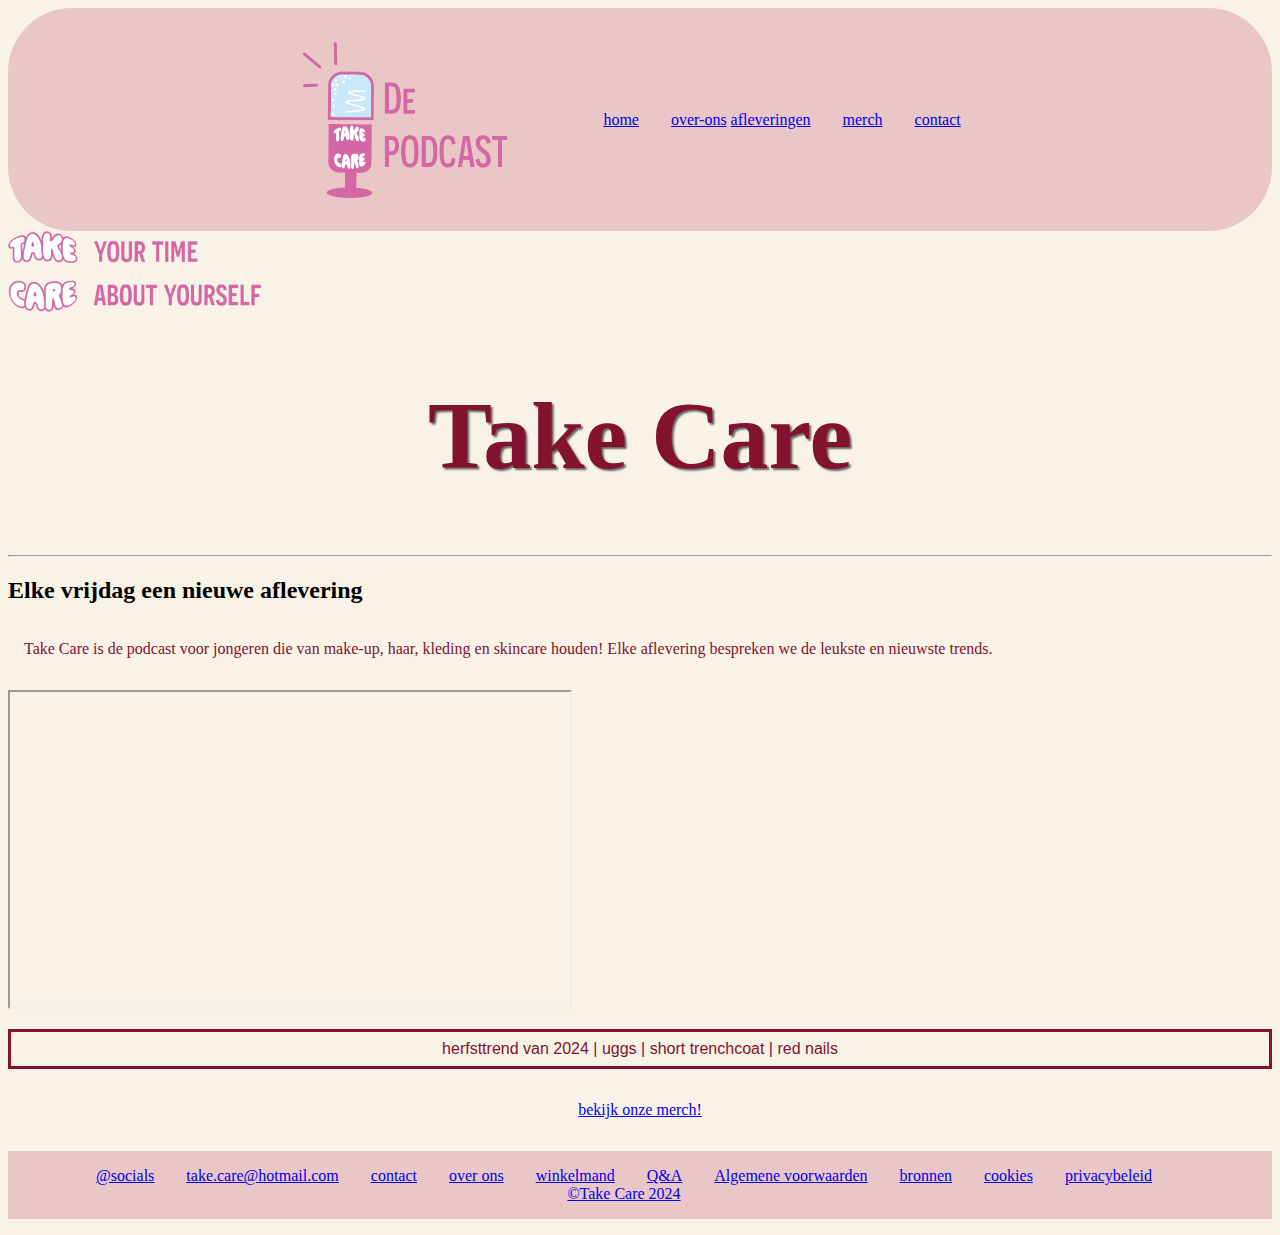
<file: index.html>
<!DOCTYPE html>
<html lang="en">
  <head>
    <meta charset="UTF-8" />
    <meta name="viewport" content="width=device-width, initial-scale=1.0" />
    <title>Take Care de podcast</title>
    <link rel="stylesheet" href="styles.css" />
  </head>
  <body>
    <header>
      <img class="logo" src="images/logo_podcast.png" alt="logo_podcast" />
      <nav>
        <ul>
          <li><a href="index.html">home</a></li>
          <li>
            <a href="over-ons.html">over-ons</a>
            <a href="afleveringen.html">afleveringen</a>
          </li>
          <li><a href="merch.html">merch</a></li>
          <li><a href="contact.html">contact</a></li>
        </ul>
      </nav>
    </header>
    <main>
      <img class="slogan" src="images/slogan.png" alt="slogan" />
      <h1 class="titel">Take Care</h1>
      <hr />
      <h2>Elke vrijdag een nieuwe aflevering</h2>

      <p>
        Take Care is de podcast voor jongeren die van make-up, haar, kleding en
        skincare houden! Elke aflevering bespreken we de leukste en nieuwste
        trends.
      </p>
      <iframe
        width="560"
        height="315"
        src="https://www.youtube.com/embed/bG_xdkGrwSA?si=djFqFhiv1S6B93VQ"
        title="YouTube video player"
        allow="accelerometer; autoplay; clipboard-write; encrypted-media; gyroscope; picture-in-picture; web-share"
        referrerpolicy="strict-origin-when-cross-origin"
        allowfullscreen
      ></iframe>

      <p class="artikel">
        herfsttrend van 2024 | uggs | short trenchcoat | red nails
      </p>

      <p class="merch"><a href="merch.html">bekijk onze merch!</a></p>
    </main>

    <footer>
      <ul>
        <li><a href="#">@socials</a></li>
        <li><a href="#">take.care@hotmail.com</a></li>
        <li><a href="#">contact</a></li>
        <li><a href="#">over ons</a></li>
        <li><a href="#">winkelmand</a></li>
        <li><a href="#">Q&A</a></li>
        <li><a href="#">Algemene voorwaarden</a></li>
        <li><a href="#">bronnen</a></li>
        <li><a href="#">cookies</a></li>
        <li><a href="#">privacybeleid</a></li>
        <li><a href="#">&#169;Take Care 2024</a></li>
      </ul>
    </footer>
  </body>
</html>
</file>
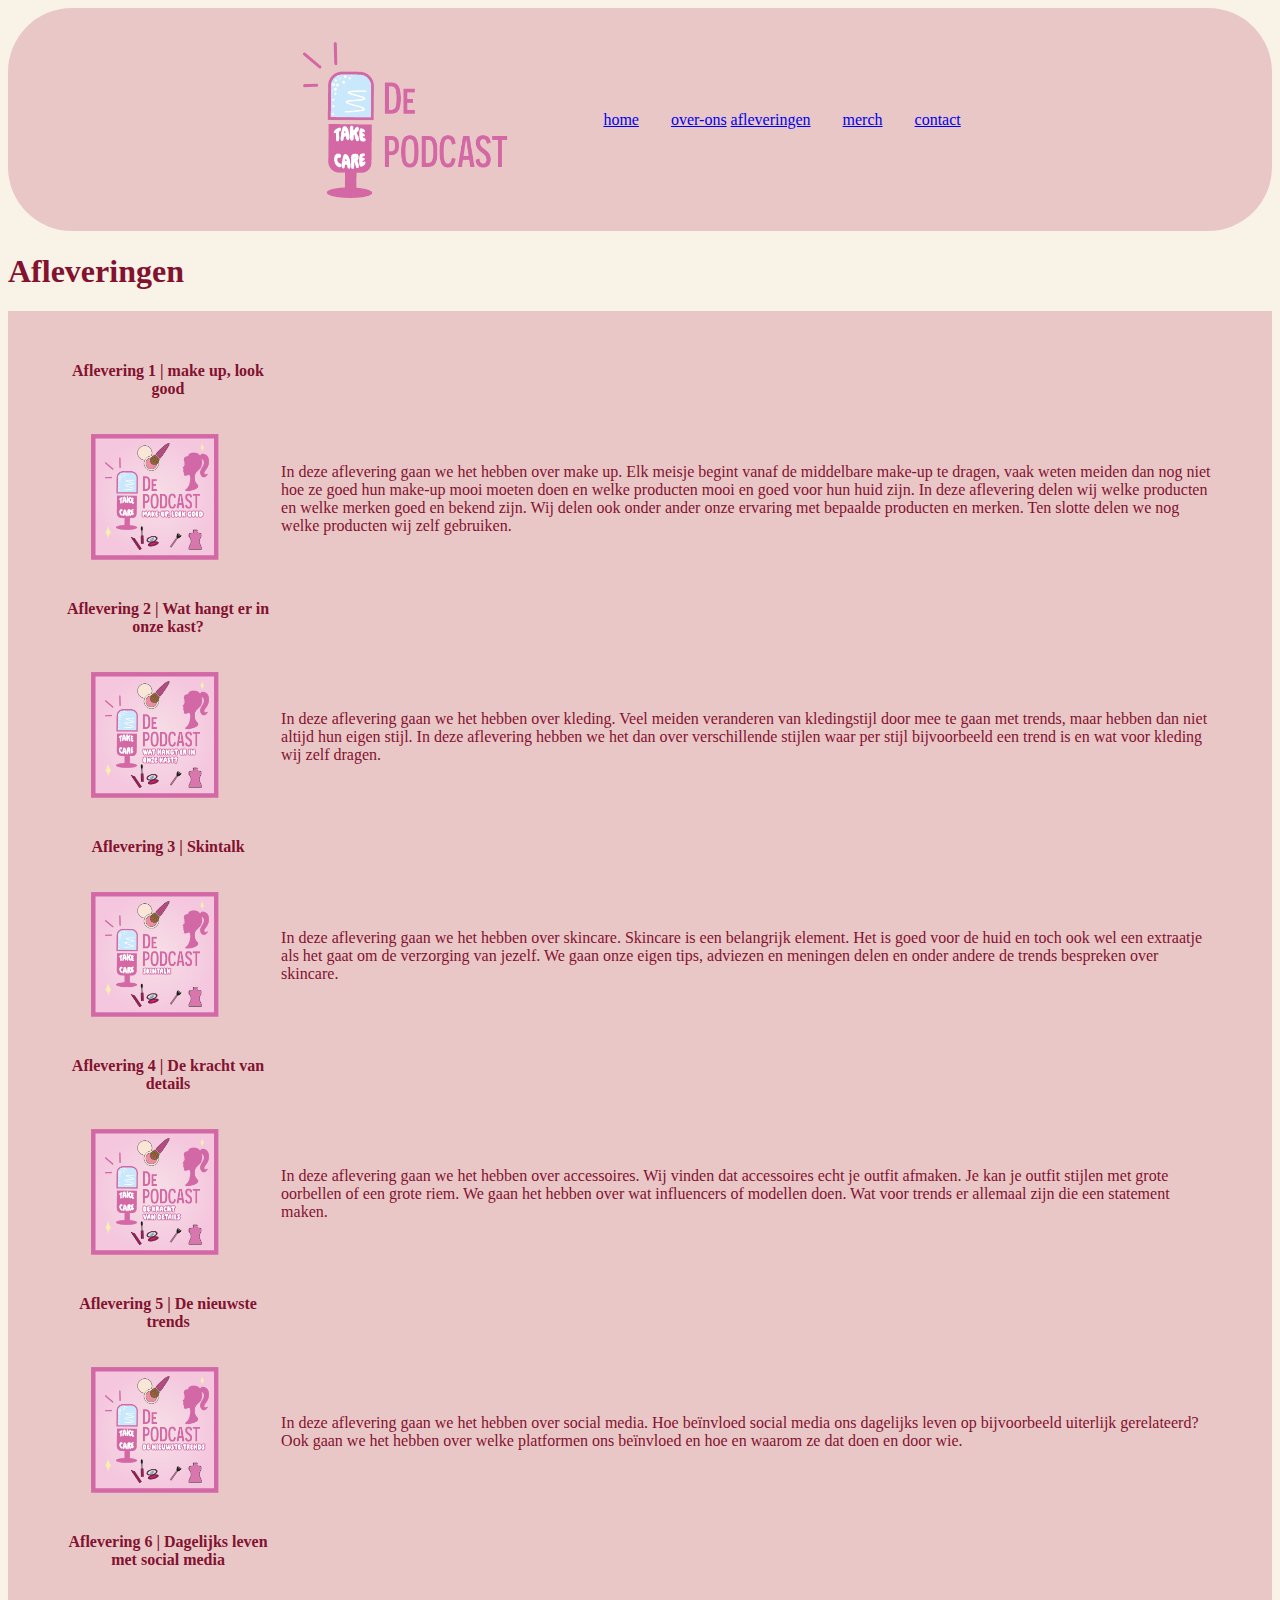
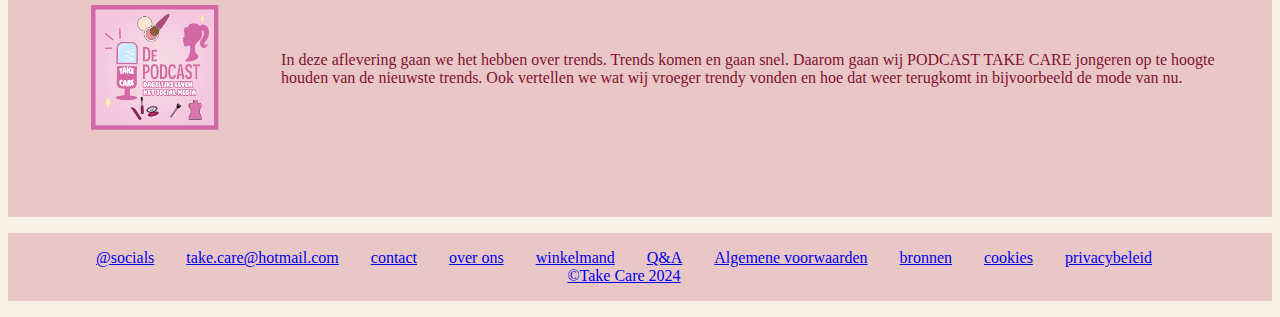
<file: afleveringen.html>
<!DOCTYPE html>
<html lang="en">
  <head>
    <meta charset="UTF-8" />
    <meta name="viewport" content="width=device-width, initial-scale=1.0" />
    <title>Take Care de podcast</title>
    <link rel="stylesheet" href="styles.css" />
  </head>

  <body>
    <header>
      <img class="logo" src="images/logo_podcast.png" alt="" />
      <nav>
        <ul>
          <li><a href="index.html">home</a></li>
          <li>
            <a href="over-ons.html">over-ons</a>
            <a href="afleveringen.html">afleveringen</a>
          </li>
          <li><a href="merch.html">merch</a></li>
          <li><a href="contact.html">contact</a></li>
        </ul>
      </nav>
    </header>
    <main>
      <h1>Afleveringen</h1>

      <table>
        <tr>
          <th>Aflevering 1 | make up, look good</th>
        </tr>
        <tr>
          <td><img src="images/aflevering01.png" alt="1" /></td>
          <td>
            In deze aflevering gaan we het hebben over make up. Elk meisje
            begint vanaf de middelbare make-up te dragen, vaak weten meiden dan
            nog niet hoe ze goed hun make-up mooi moeten doen en welke producten
            mooi en goed voor hun huid zijn. In deze aflevering delen wij welke
            producten en welke merken goed en bekend zijn. Wij delen ook onder
            ander onze ervaring met bepaalde producten en merken. Ten slotte
            delen we nog welke producten wij zelf gebruiken.
          </td>
        </tr>
        <tr>
          <th>Aflevering 2 | Wat hangt er in onze kast?</th>
        </tr>
        <tr>
          <td><img src="images/aflevering02.png" alt="2" /></td>
          <td>
            In deze aflevering gaan we het hebben over kleding. Veel meiden
            veranderen van kledingstijl door mee te gaan met trends, maar hebben
            dan niet altijd hun eigen stijl. In deze aflevering hebben we het
            dan over verschillende stijlen waar per stijl bijvoorbeeld een trend
            is en wat voor kleding wij zelf dragen.
          </td>
        </tr>
        <tr>
          <th>Aflevering 3 | Skintalk</th>
        </tr>
        <tr>
          <td><img src="images/aflevering03.png" alt="3" /></td>
          <td>
            In deze aflevering gaan we het hebben over skincare. Skincare is een
            belangrijk element. Het is goed voor de huid en toch ook wel een
            extraatje als het gaat om de verzorging van jezelf. We gaan onze
            eigen tips, adviezen en meningen delen en onder andere de trends
            bespreken over skincare.
          </td>
        </tr>
        <tr>
          <th>Aflevering 4 | De kracht van details</th>
        </tr>
        <tr>
          <td><img src="images/aflevering04.png" alt="4" /></td>
          <td>
            In deze aflevering gaan we het hebben over accessoires. Wij vinden
            dat accessoires echt je outfit afmaken. Je kan je outfit stijlen met
            grote oorbellen of een grote riem. We gaan het hebben over wat
            influencers of modellen doen. Wat voor trends er allemaal zijn die
            een statement maken.
          </td>

          <td></td>
        </tr>

        <tr>
          <th>Aflevering 5 | De nieuwste trends</th>
        </tr>
        <tr>
          <td><img src="images/aflevering05.png" alt="5" /></td>
          <td>
            In deze aflevering gaan we het hebben over social media. Hoe
            beïnvloed social media ons dagelijks leven op bijvoorbeeld uiterlijk
            gerelateerd? Ook gaan we het hebben over welke platformen ons
            beïnvloed en hoe en waarom ze dat doen en door wie.
          </td>
        </tr>
        <tr>
          <th>Aflevering 6 | Dagelijks leven met social media</th>
        </tr>
        <tr>
          <td><img src="images/aflevering06.png" alt="6" /></td>
          <td>
            In deze aflevering gaan we het hebben over trends. Trends komen en
            gaan snel. Daarom gaan wij PODCAST TAKE CARE jongeren op te hoogte
            houden van de nieuwste trends. Ook vertellen we wat wij vroeger
            trendy vonden en hoe dat weer terugkomt in bijvoorbeeld de mode van
            nu.
          </td>
        </tr>
      </table>
    </main>
    <footer>
      <ul>
        <li><a href="#">@socials</a></li>
        <li><a href="#">take.care@hotmail.com</a></li>
        <li><a href="#">contact</a></li>
        <li><a href="#">over ons</a></li>
        <li><a href="#">winkelmand</a></li>
        <li><a href="#">Q&A</a></li>
        <li><a href="#">Algemene voorwaarden</a></li>
        <li><a href="#">bronnen</a></li>
        <li><a href="#">cookies</a></li>
        <li><a href="#">privacybeleid</a></li>
        <li><a href="#">&#169;Take Care 2024</a></li>
      </ul>
    </footer>
  </body>
</html>
</file>
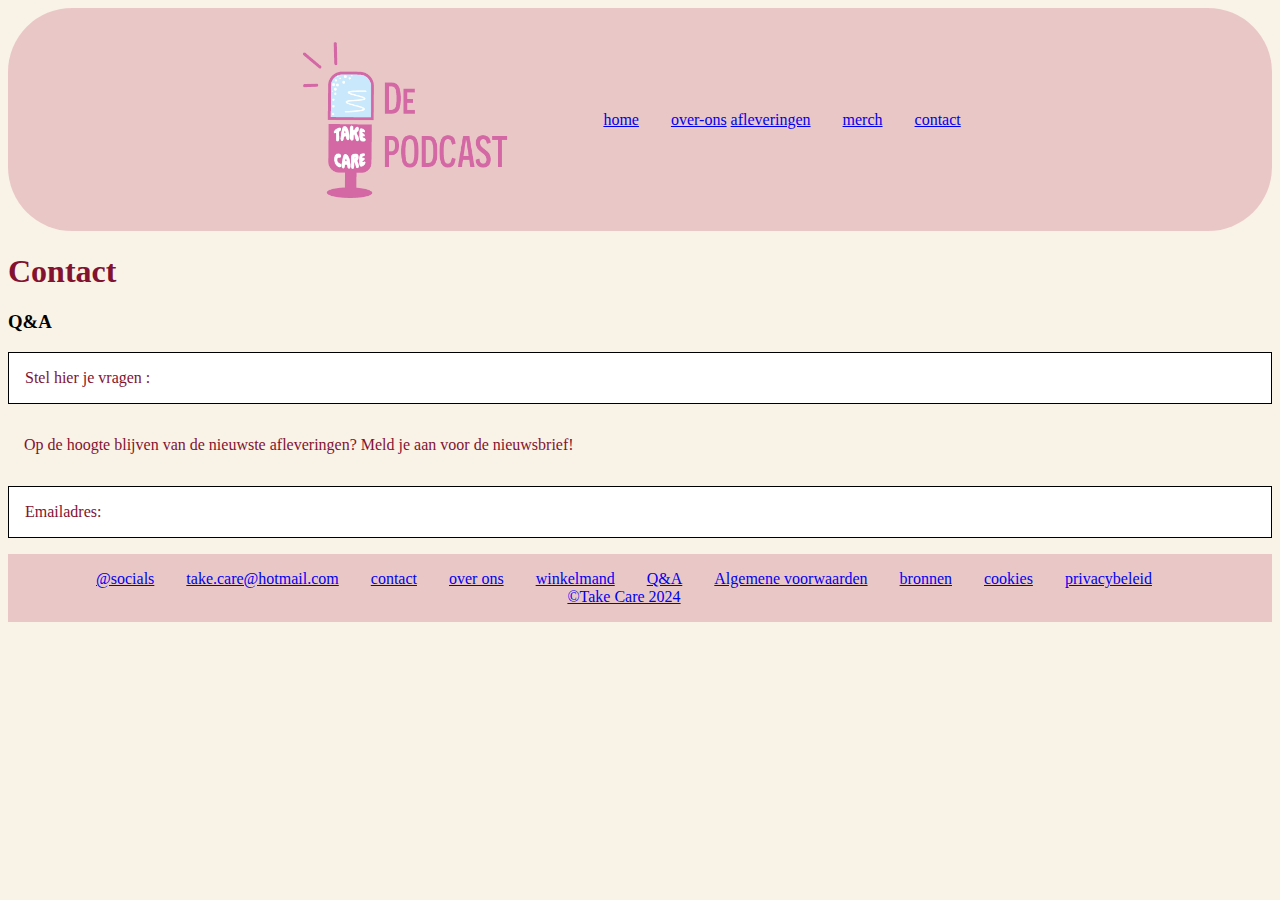
<file: contact.html>
<!DOCTYPE html>
<html lang="en">
  <head>
    <meta charset="UTF-8" />
    <meta name="viewport" content="width=device-width, initial-scale=1.0" />
    <title>take care de podcast</title>
    <link rel="stylesheet" href="styles.css" />
  </head>
  <body>
    <header>
      <img class="logo" src="images/logo_podcast.png" alt="logo_podcast" />
      <nav>
        <ul>
          <li><a href="index.html">home</a></li>
          <li>
            <a href="over-ons.html">over-ons</a>
            <a href="afleveringen.html">afleveringen</a>
          </li>
          <li><a href="merch.html">merch</a></li>
          <li><a href="contact.html">contact</a></li>
        </ul>
      </nav>
    </header>
    <main>
      <h1>Contact</h1>

      <h3>Q&A</h3>

      <p class="info">Stel hier je vragen :</p>
      <p>
        Op de hoogte blijven van de nieuwste afleveringen? Meld je aan voor de
        nieuwsbrief!
      </p>
      <p class="info">Emailadres:</p>
    </main>

    <footer>
      <ul>
        <li><a href="#">@socials</a></li>
        <li><a href="#">take.care@hotmail.com</a></li>
        <li><a href="#">contact</a></li>
        <li><a href="#">over ons</a></li>
        <li><a href="#">winkelmand</a></li>
        <li><a href="#">Q&A</a></li>
        <li><a href="#">Algemene voorwaarden</a></li>
        <li><a href="#">bronnen</a></li>
        <li><a href="#">cookies</a></li>
        <li><a href="#">privacybeleid</a></li>
        <li><a href="#">&#169;Take Care 2024</a></li>
      </ul>
    </footer>
  </body>
</html>
</file>
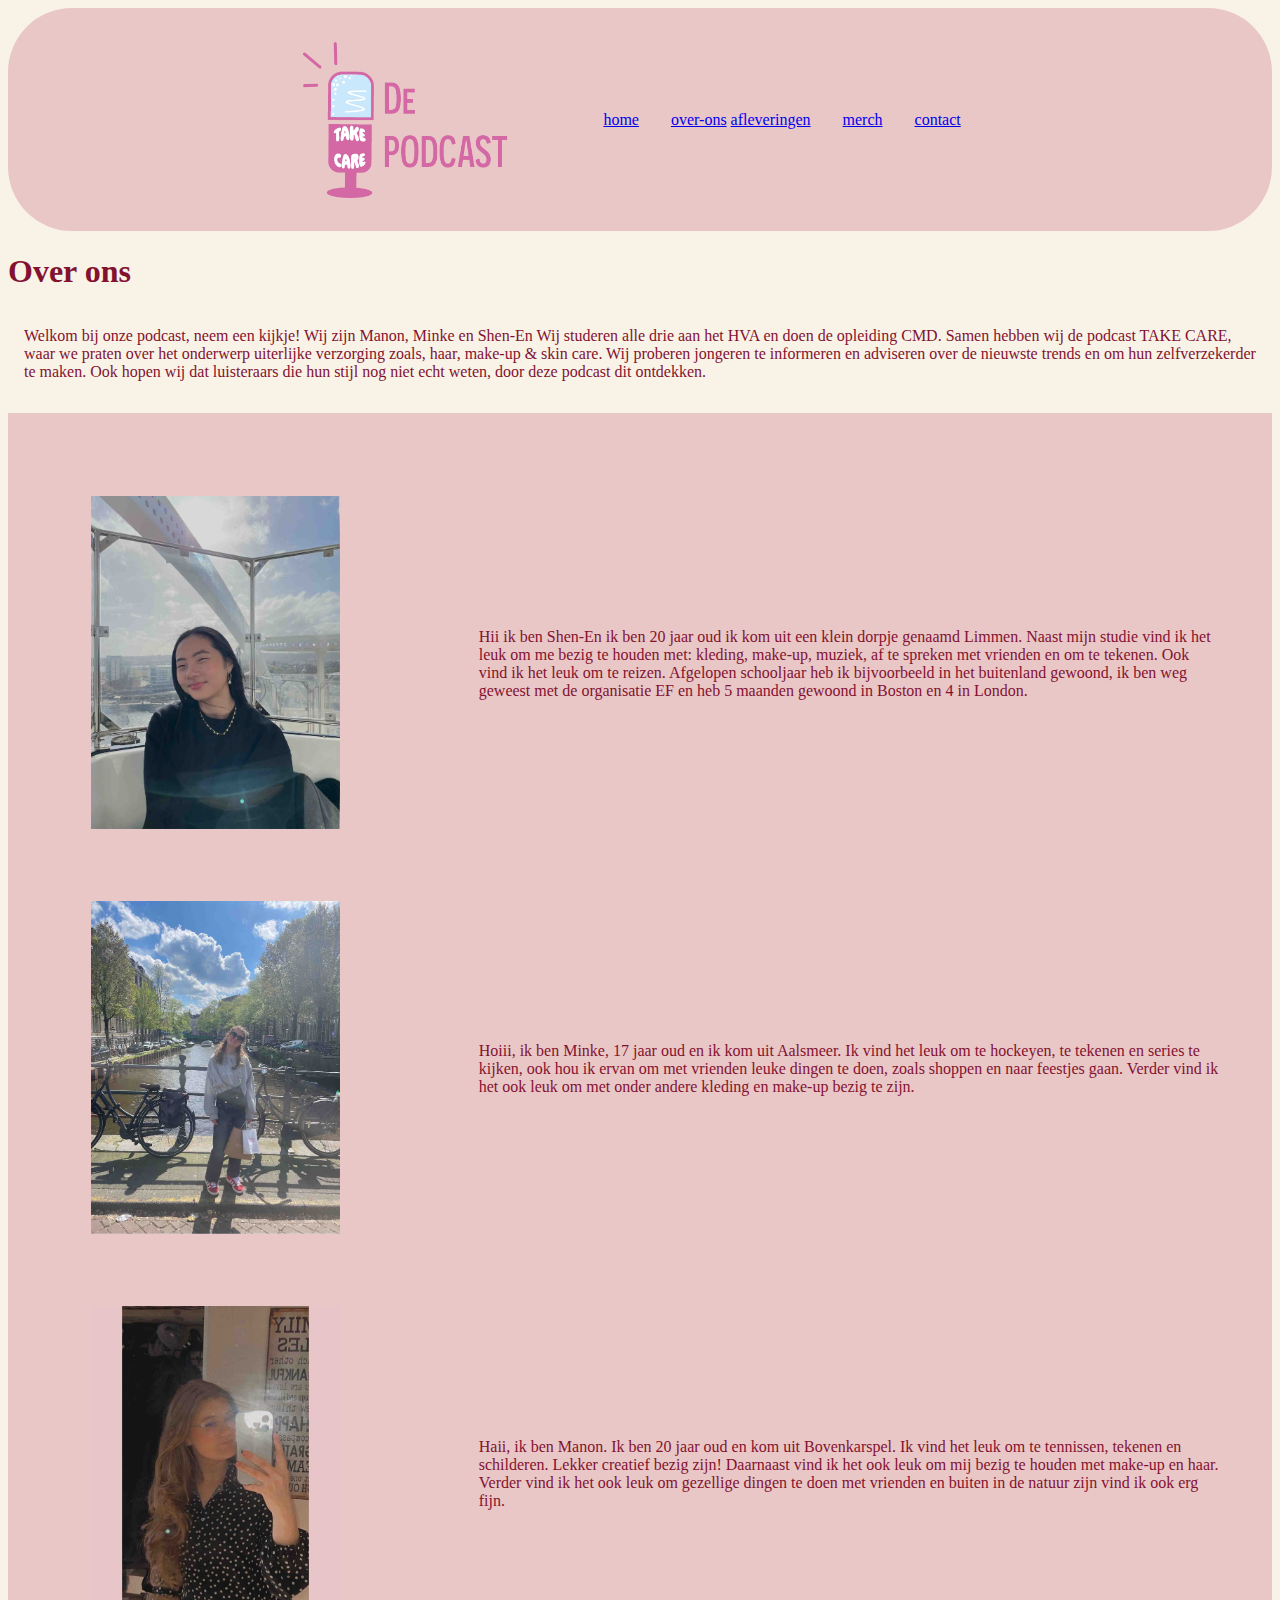
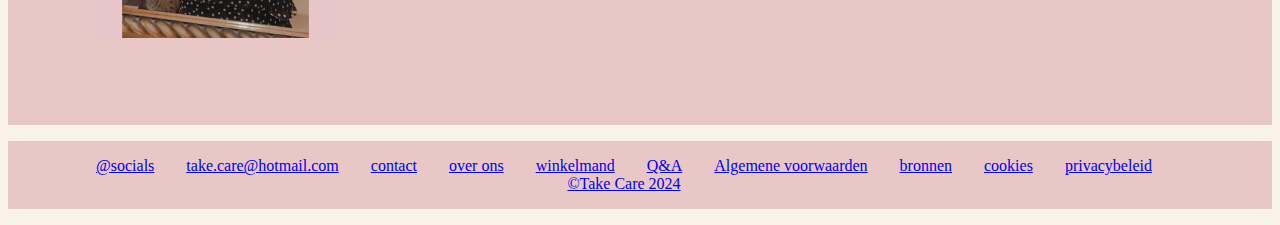
<file: over-ons.html>
<!DOCTYPE html>
<html lang="en">
  <head>
    <meta charset="UTF-8" />
    <meta name="viewport" content="width=device-width, initial-scale=1.0" />
    <title>Take Care de podcast</title>
    <link rel="stylesheet" href="styles.css" />
  </head>

  <body>
    <header>
      <img class="logo" src="images/logo_podcast.png" alt="logo_podcast" />
      <nav>
        <ul>
          <li><a href="index.html">home</a></li>
          <li>
            <a href="over-ons.html">over-ons</a>
            <a href="afleveringen.html">afleveringen</a>
          </li>
          <li><a href="merch.html">merch</a></li>
          <li><a href="contact.html">contact</a></li>
        </ul>
      </nav>
    </header>
    <main>
      <h1>Over ons</h1>

      <p>
        Welkom bij onze podcast, neem een kijkje! Wij zijn Manon, Minke en
        Shen-En Wij studeren alle drie aan het HVA en doen de opleiding CMD.
        Samen hebben wij de podcast TAKE CARE, waar we praten over het onderwerp
        uiterlijke verzorging zoals, haar, make-up & skin care. Wij proberen
        jongeren te informeren en adviseren over de nieuwste trends en om hun
        zelfverzekerder te maken. Ook hopen wij dat luisteraars die hun stijl
        nog niet echt weten, door deze podcast dit ontdekken.
      </p>
      <table>
        <tr>
          <td><img src="images/shenen.jpg" alt="Shen-En" /></td>
          <td>
            Hii ik ben Shen-En ik ben 20 jaar oud ik kom uit een klein dorpje
            genaamd Limmen. Naast mijn studie vind ik het leuk om me bezig te
            houden met: kleding, make-up, muziek, af te spreken met vrienden en
            om te tekenen. Ook vind ik het leuk om te reizen. Afgelopen
            schooljaar heb ik bijvoorbeeld in het buitenland gewoond, ik ben weg
            geweest met de organisatie EF en heb 5 maanden gewoond in Boston en
            4 in London.
          </td>
        </tr>
        <tr>
          <td><img src="images/minke.jpg" alt="minke" /></td>
          <td>
            Hoiii, ik ben Minke, 17 jaar oud en ik kom uit Aalsmeer. Ik vind het
            leuk om te hockeyen, te tekenen en series te kijken, ook hou ik
            ervan om met vrienden leuke dingen te doen, zoals shoppen en naar
            feestjes gaan. Verder vind ik het ook leuk om met onder andere
            kleding en make-up bezig te zijn.
          </td>
        </tr>
        <tr>
          <td><img src="images/manon.jpg" alt="manon" /></td>
          <td>
            Haii, ik ben Manon. Ik ben 20 jaar oud en kom uit Bovenkarspel. Ik
            vind het leuk om te tennissen, tekenen en schilderen. Lekker
            creatief bezig zijn! Daarnaast vind ik het ook leuk om mij bezig te
            houden met make-up en haar. Verder vind ik het ook leuk om gezellige
            dingen te doen met vrienden en buiten in de natuur zijn vind ik ook
            erg fijn.
          </td>
        </tr>
      </table>
    </main>

    <footer>
      <ul>
        <li><a href="#">@socials</a></li>
        <li><a href="#">take.care@hotmail.com</a></li>
        <li><a href="#">contact</a></li>
        <li><a href="#">over ons</a></li>
        <li><a href="#">winkelmand</a></li>
        <li><a href="#">Q&A</a></li>
        <li><a href="#">Algemene voorwaarden</a></li>
        <li><a href="#">bronnen</a></li>
        <li><a href="#">cookies</a></li>
        <li><a href="#">privacybeleid</a></li>
        <li><a href="#">&#169;Take Care 2024</a></li>
      </ul>
    </footer>
  </body>
</html>
</file>
<file: styles.css>
header {
  display: flex;
  justify-content: center;
  align-items: center;
  padding: 0.1rem;
  background-color: #eac7c7;
  color: black;
  border-radius: 4em;
}
.titel {
  font-size: 600%;
  text-align: center;
  text-shadow: 2px 2px 2px #666;
  color: #821230;
}
hr {
  color: #821230;
}

body {
  background-color: #f9f3e7;
}

h1 {
  color: #821230;
}
h2 {
  color: #000000;
  font-family: "Times New Roman", Times, serif;
}
p {
  color: #821230;
}
.artikel {
  padding: 0.5em;
  border: 0.2em solid #821230;
  text-align: center;
  font-family: Devanagari, sans-serif, serif;
}

.merch {
  text-align: center;
  color: black;
  transition: all 250ms ease;
}
.merch:hover {
  background-color: white;
  color: #000000;
  padding: 1em;
  border-radius: 10em;
  transform: scale(1);
}

.producten{
  max-width: 60%;
  padding: 5em;
  background-color: #eac7c7;
  border-radius: 5em;
}

.info {
  background-color: white;
  border: 0.1em solid black;
}



table {
  background-color: #eac7c7;
  color: #821230;
  padding: 3em;
}

p {
  padding: 1em;
}

ul {
  display: flex;
  justify-content: center;
  flex-wrap: wrap;
  background-color: #eac7c7;
  padding: 1em;
  list-style: none;
}
li {
  margin-right: 2em;
}
img {
  max-width: 60%;
  padding: 2em;
  align-items: flex-end;
}
.logo {
  display: flex;
  justify-content: left;
  max-width: 20%;
  padding: 2em;
}
.slogan {
  max-width: 20%;
  padding: 0%;
  align-items: flex-start;
}
</file>
